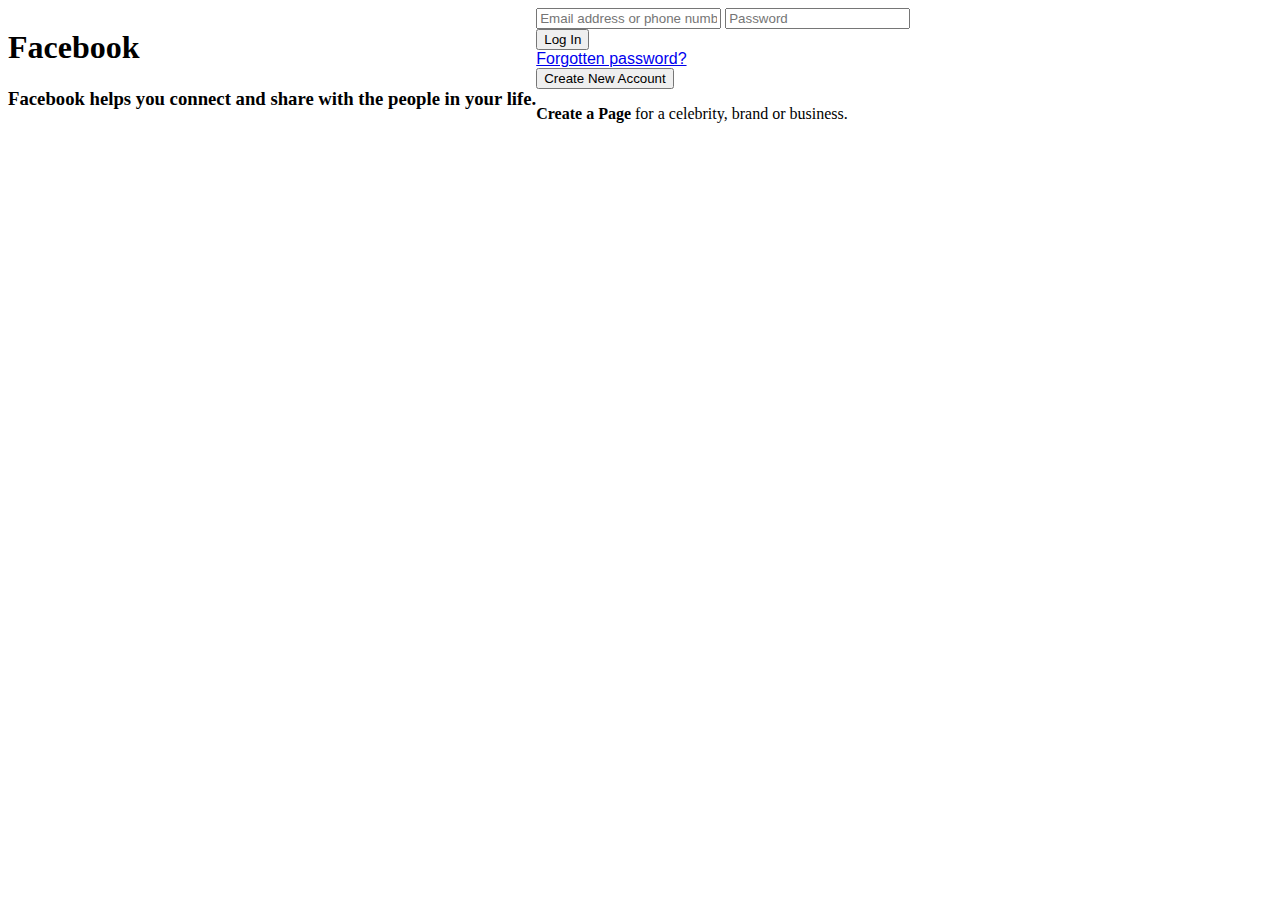
<file: index.html>
<!DOCTYPE html>
<html lang="en">
<head>
    <meta charset="UTF-8">
    <meta name="viewport" content="width=device-width, initial-scale=1.0">
    <title>Facebook - Log In or Sign Up</title>
    <link rel="stylesheet" href="./Login/login.css">
</head>
<body>
    <div class="container">
        <div class="header">
            <h1>Facebook</h1>
            <h3>Facebook helps you connect and share with the people in your life.</h3>
        </div>
        
        <div class="login">
            <div class="login-form">
                <form > 
                <div class="InpBox">
                    <input placeholder="Email address or phone number" type="text" class="InpEmail">
                    <input placeholder="Password" type="password" class="InpPass"> 
                </div>
                
                <button type="submit" class="loginbtn">Log In</button>
                </form>
                <a href="#" style="font-family: 'Helvetica Neue', Arial, sans-serif;">Forgotten password?</a>
                
                <div class="divider"></div> 
                
                <button onclick="createNewAccount()" class="createNewAccbtn">Create New Account</button>
            </div>
            
            <div><p><b>Create a Page</b> for a celebrity, brand or business.</p></div>
        </div>
    </div>

    <script src="./Signup/signup.js"></script>
</body>
</html>
</file>
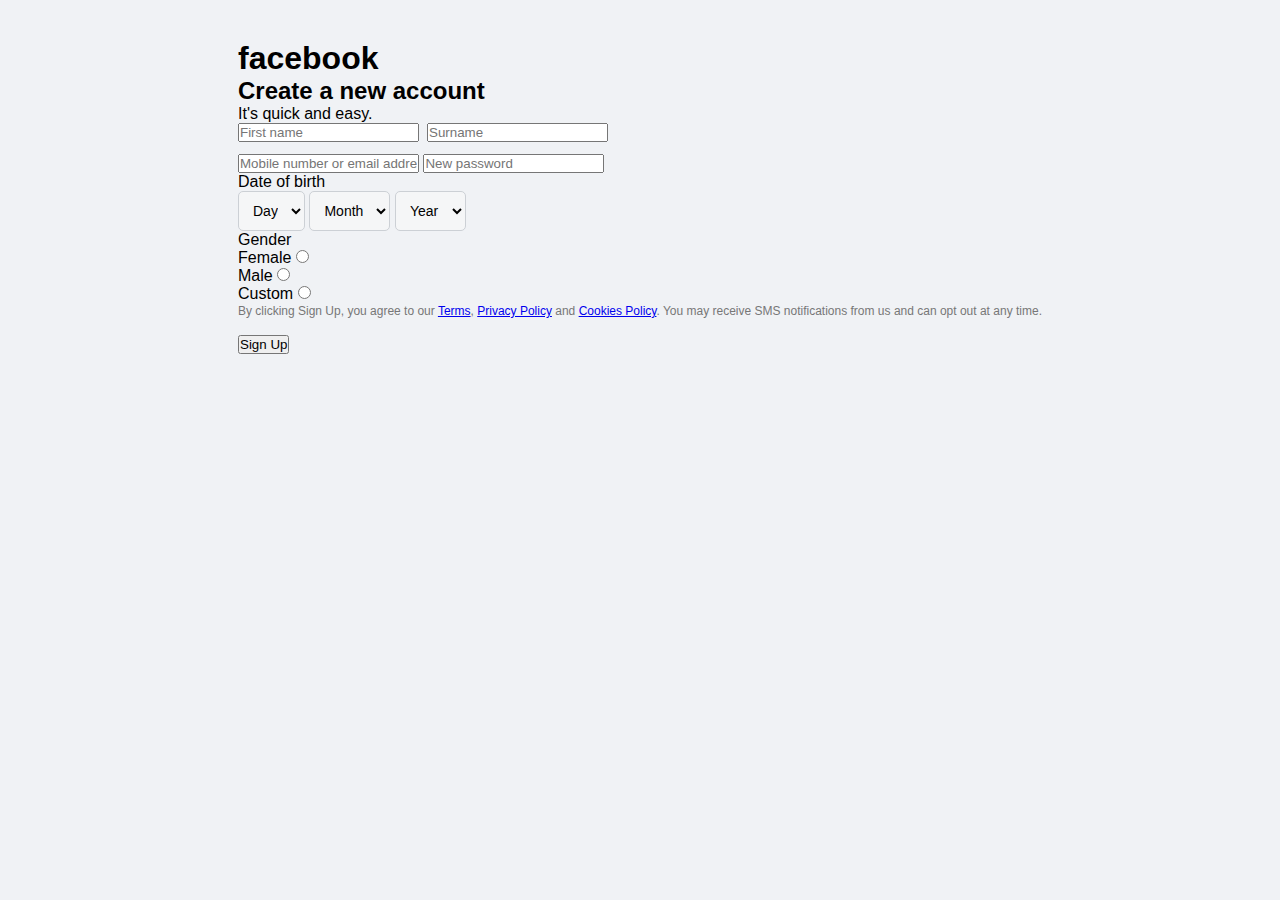
<file: Signup/signup2.html>
<!DOCTYPE html>
<html lang="en">
<head>
    <meta charset="UTF-8">
    <meta name="viewport" content="width=device-width, initial-scale=1.0">
    <title>Facebook - Sign Up</title>
    <link rel="stylesheet" href="signup.css">
    <style>
        * {
            font-family: 'Helvetica Neue', Arial, sans-serif;
            box-sizing: border-box;
        }
    </style>
</head>
<body>
    <div class="main-content">
        <div class="header-text">
            <h1>facebook</h1>
        </div>

        <div class="signup-box">
            
            <div class="signup-header">
                <h2>Create a new account</h2>
                <p>It's quick and easy.</p>
                <div class="divider"></div>
            </div>

            <form action="#" class="signup-form">
                <div class="name-fields">
                    <input type="text" placeholder="First name" class="InpField small-inp">
                    <input type="text" placeholder="Surname" class="InpField small-inp">
                </div>
                
                <input type="text" placeholder="Mobile number or email address" class="InpField full-inp">
                <input type="password" placeholder="New password" class="InpField full-inp">

                <div class="label-text">Date of birth</div>
                <div class="dob-fields">
                    <select class="dob-select">
                        <option>Day</option>
                        </select>
                    <select class="dob-select">
                        <option>Month</option>
                        </select>
                    <select class="dob-select">
                        <option>Year</option>
                        </select>
                </div>

                <div class="label-text">Gender</div>
                <div class="gender-fields">
                    <div class="gender-option">
                        <label for="female">Female</label>
                        <input type="radio" id="female" name="gender">
                    </div>
                    <div class="gender-option">
                        <label for="male">Male</label>
                        <input type="radio" id="male" name="gender">
                    </div>
                    <div class="gender-option">
                        <label for="custom">Custom</label>
                        <input type="radio" id="custom" name="gender">
                    </div>
                </div>

                <p class="policy-text">
                    By clicking Sign Up, you agree to our <a href="#">Terms</a>, <a href="#">Privacy Policy</a> and <a href="#">Cookies Policy</a>. You may receive SMS notifications from us and can opt out at any time.
                </p>

                <button type="submit" class="signup-btn">Sign Up</button>
            </form>
        </div>
    </div>
</body>
</html>
</file>
<file: Login/login.css>
.container{
    display: flex;
}
</file>
<file: Signup/signup.css>
/* ===== Global Reset ===== */
* {
  margin: 0;
  padding: 0;
  box-sizing: border-box;
  font-family: "Segoe UI", Helvetica, Arial, sans-serif;
}

/* ===== Body ===== */
body {
  background-color: #f0f2f5;
  display: flex;
  justify-content: center;
  align-items: flex-start;
  min-height: 100vh;
  padding-top: 40px;
}

/* ===== Facebook Logo ===== */
.LogoFb {
  text-align: center;
  margin-bottom: 15px;
}

#logo {
  color: #1877f2;
  font-size: 40px;
  font-weight: bold;
}

/* ===== Container ===== */
.container {
  width: 100%;
  max-width: 420px;
  background: #fff;
  border-radius: 10px;
  padding: 25px 20px;
  box-shadow: 0 4px 15px rgba(0, 0, 0, 0.1);
}

/* ===== Form Header ===== */
.form-header {
  text-align: center;
  border-bottom: 1px solid #ddd;
  padding-bottom: 10px;
  margin-bottom: 15px;
}

#form-title {
  font-size: 24px;
  font-weight: 600;
  color: #1c1e21;
}

#form-subtitle {
  color: #606770;
  font-size: 14px;
  margin-top: 4px;
}

/* ===== Input Fields ===== */
.name-fields,
.contact-fields {
  display: flex;
  gap: 8px;
  margin-bottom: 12px;
}

.input {
  flex: 1;
  padding: 10px;
  border: 1px solid #ccd0d5;
  border-radius: 5px;
  font-size: 14px;
  background-color: #f5f6f7;
}

.input:focus {
  outline: none;
  border-color: #1877f2;
  background-color: #fff;
}

/* ===== Dropdown Section ===== */
.dob-label p,
.gender-label p {
  font-size: 13px;
  color: #606770;
  margin-bottom: 5px;
}

.dob-selects {
  display: flex;
  gap: 8px;
  margin-bottom: 12px;
}

select {
  flex: 1;
  padding: 10px;
  border: 1px solid #ccd0d5;
  border-radius: 5px;
  background-color: #f5f6f7;
  font-size: 14px;
}

select:focus {
  outline: none;
  border-color: #1877f2;
  background-color: #fff;
}

/* ===== Gender Options ===== */
.gender-options {
  display: flex;
  justify-content: space-between;
  gap: 10px;
  margin-bottom: 15px;
}

.gender-options label {
  display: flex;
  align-items: center;
  gap: 4px;
  border: 1px solid #ccd0d5;
  border-radius: 5px;
  padding: 8px 10px;
  flex: 1;
  background-color: #f5f6f7;
  cursor: pointer;
  font-size: 14px;
}

.gender-options input {
  accent-color: #1877f2;
}

/* ===== Policy Text ===== */
.policy-text {
  font-size: 12px;
  color: #777;
  line-height: 1.4;
  margin-bottom: 15px;
}

/* ===== Sign Up Button ===== */
.signup-btn {
  text-align: center;
  margin-bottom: 10px;
}

#signup-button {
  background-color: #42b72a;
  color: white;
  border: none;
  padding: 10px 40px;
  border-radius: 6px;
  font-size: 16px;
  font-weight: bold;
  cursor: pointer;
  transition: background-color 0.3s;
}

#signup-button:hover {
  background-color: #36a420;
}

/* ===== Already Have Account Text ===== */
.login-text {
  text-align: center;
  font-size: 14px;
  color: #1877f2;
  cursor: pointer;
}

/* ===== Responsive Design ===== */
@media (max-width: 480px) {
  .container {
    max-width: 90%;
    padding: 20px;
  }

  #logo {
    font-size: 32px;
  }

  #form-title {
    font-size: 20px;
  }
}
</file>
